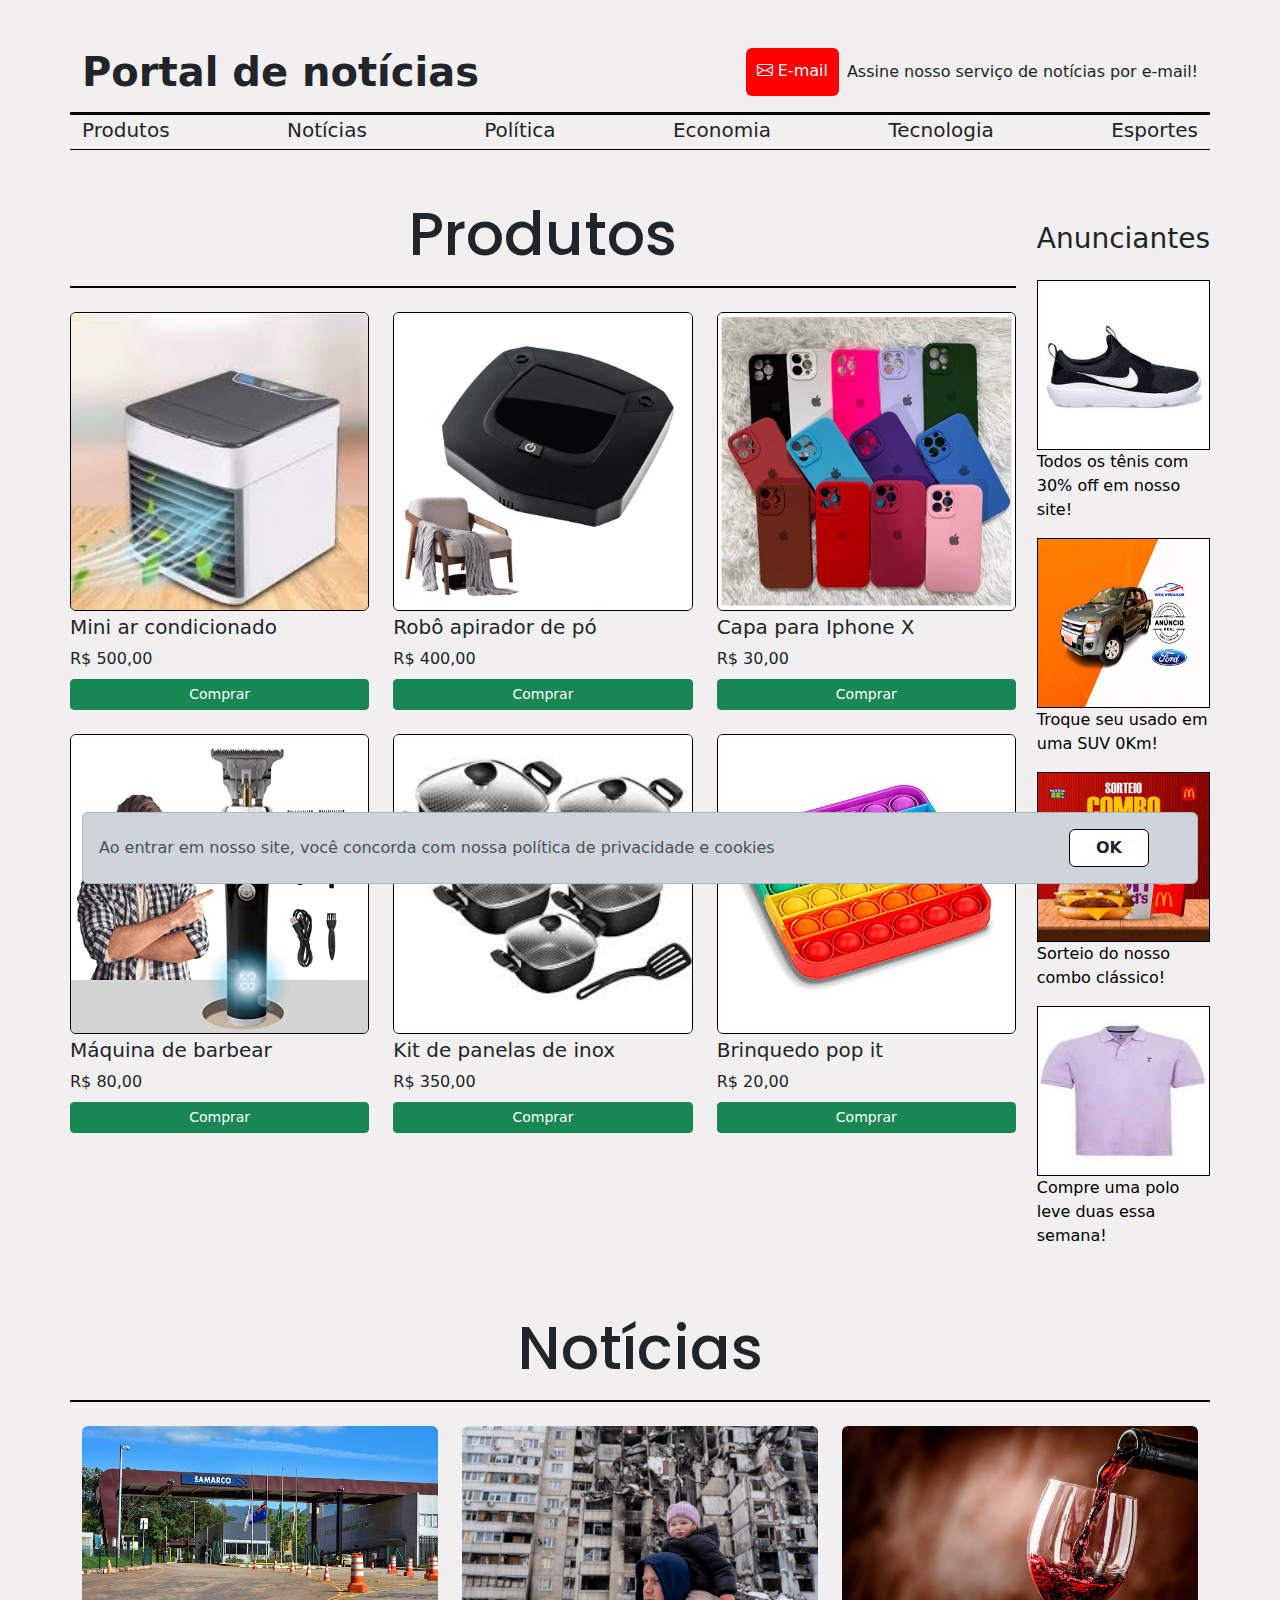
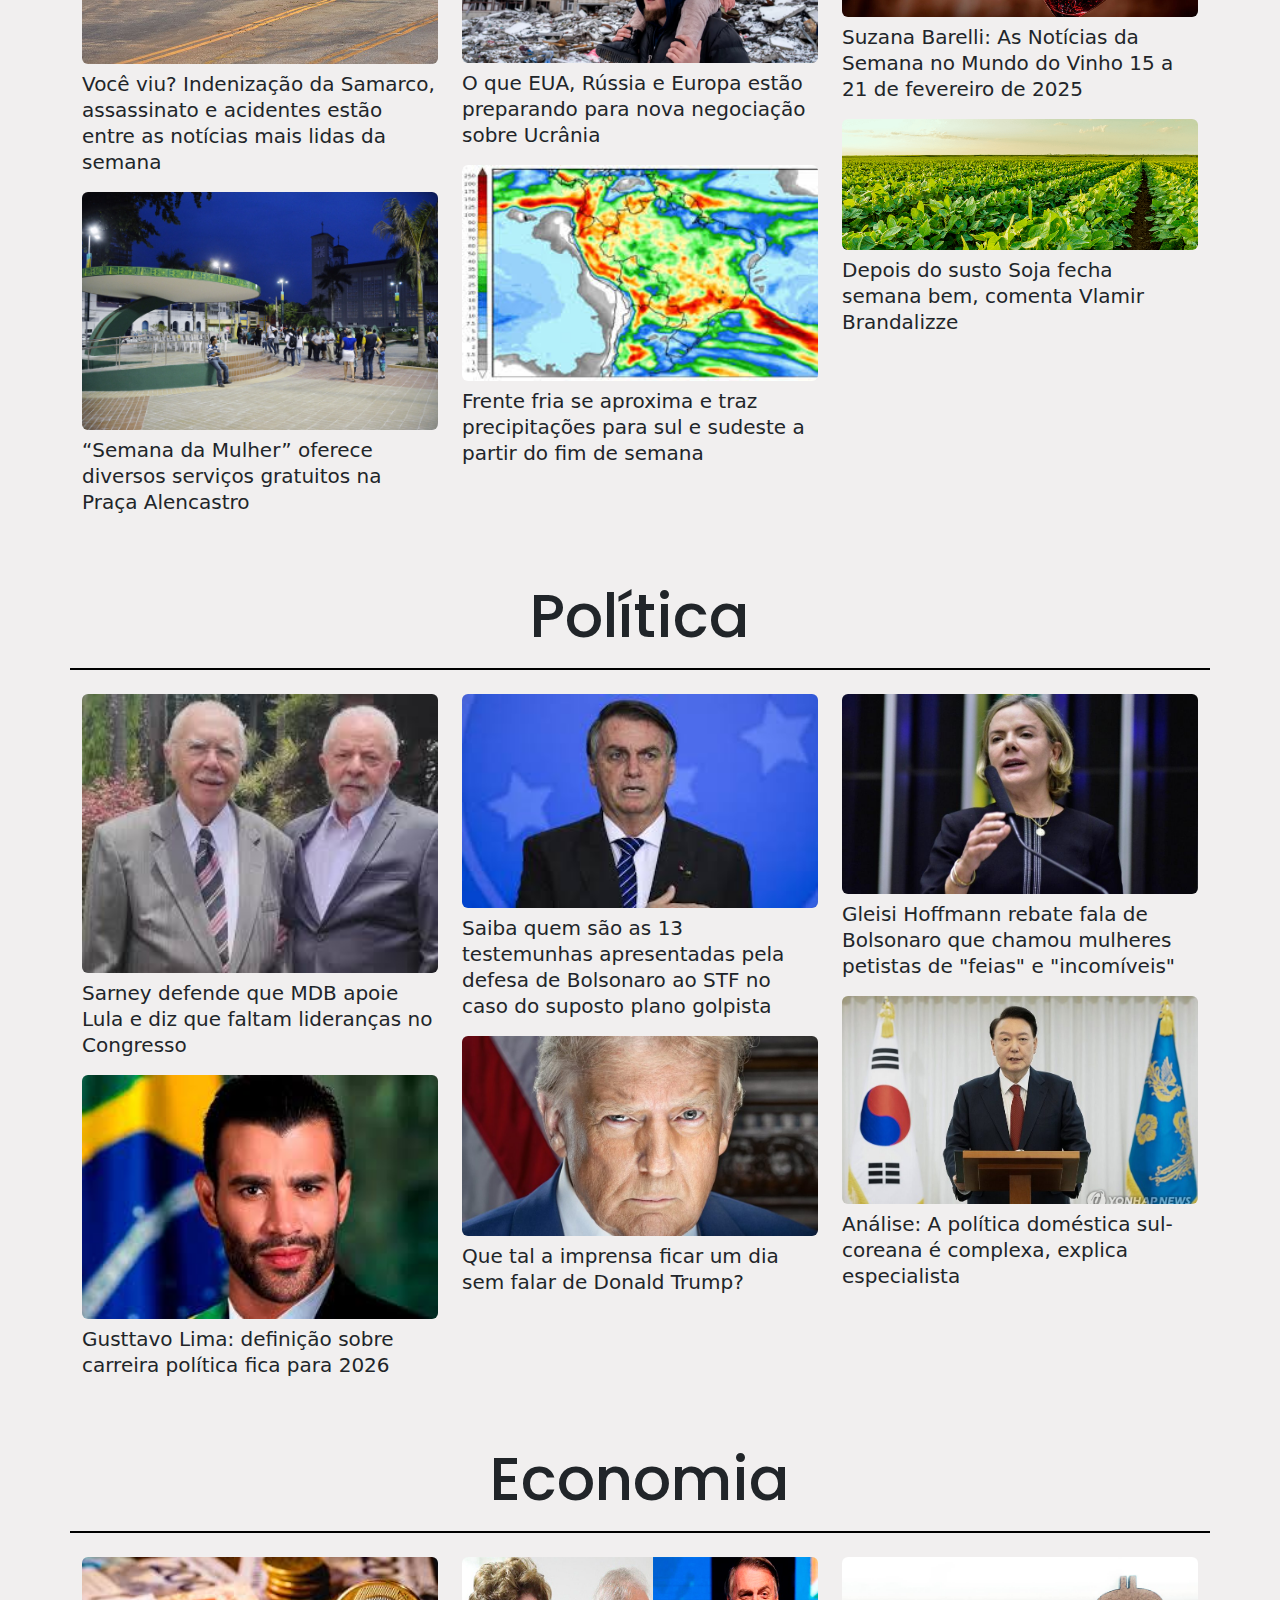
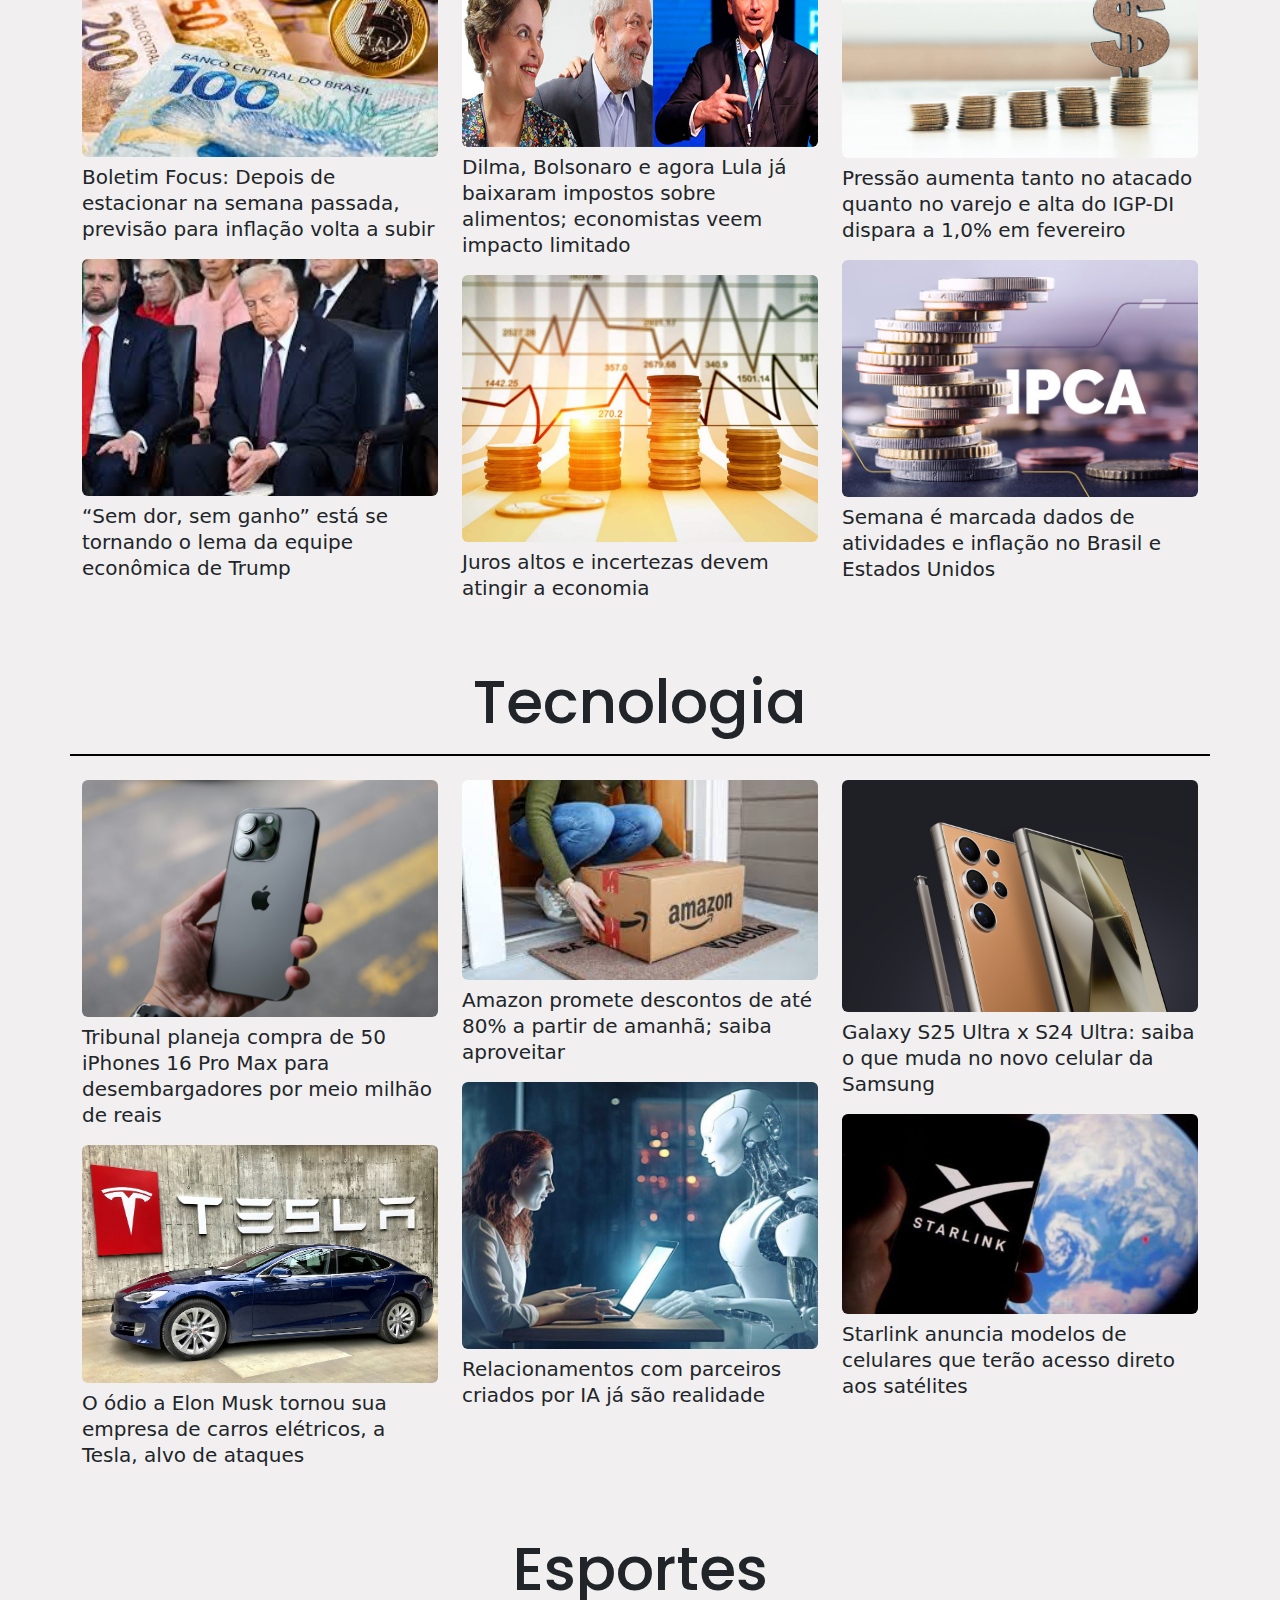
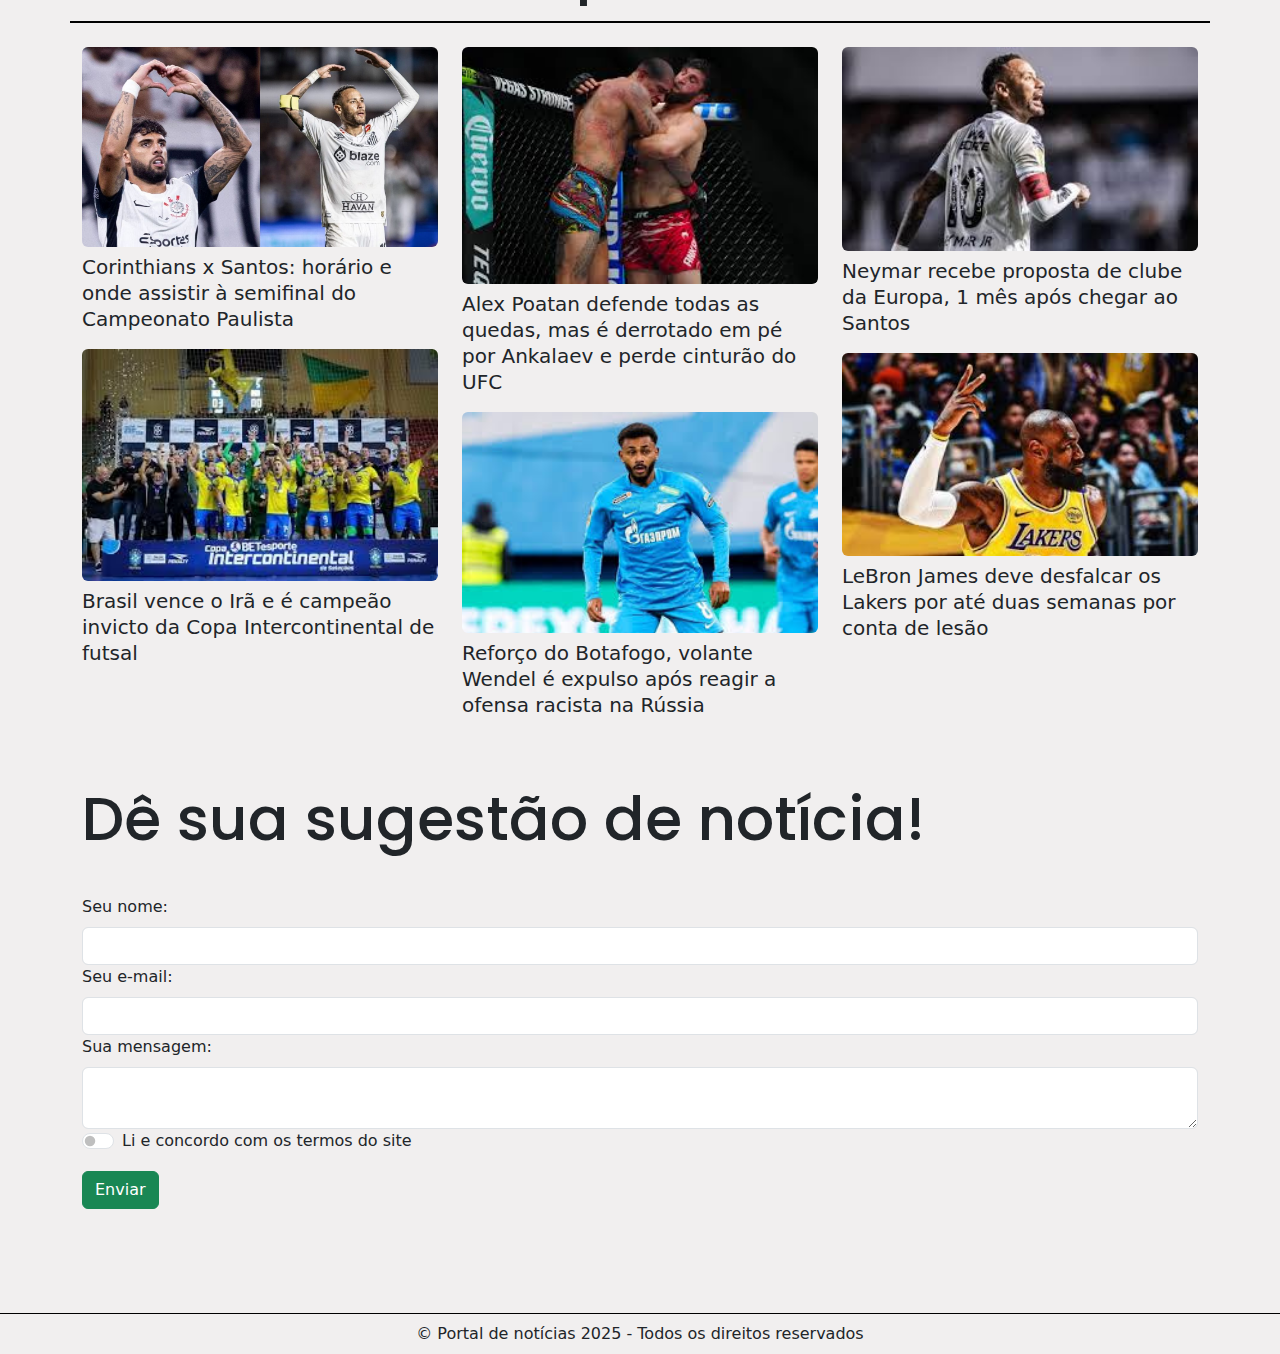
<file: index.html>
<!DOCTYPE html>
<html lang="pt-BR">
<head>
    <meta charset="UTF-8">
    <meta name="viewport" content="width=device-width, initial-scale=1.0">
    <title>Portal de notícias</title>
    <link rel="preconnect" href="https://fonts.googleapis.com">
    <link rel="preconnect" href="https://fonts.gstatic.com" crossorigin>
    <link href="https://fonts.googleapis.com/css2?family=Poppins:ital,wght@0,100;0,200;0,300;0,400;0,500;0,600;0,700;0,800;0,900;1,100;1,200;1,300;1,400;1,500;1,600;1,700;1,800;1,900&display=swap" rel="stylesheet">
    <link rel="stylesheet" href="https://cdn.jsdelivr.net/npm/bootstrap@5.3.3/dist/css/bootstrap.min.css">
    <link rel="stylesheet" href="https://cdn.jsdelivr.net/npm/bootstrap-icons@1.11.3/font/bootstrap-icons.min.css">
    <link rel="stylesheet" href="style.css">
</head>
<body>
    <header>
        <div class="container pt-5 pb-3 d-flex">
            <h1 class="fw-bold m-0 p-0">
                Portal de notícias
            </h1>
            <div class="d-flex subcontainer">
                <a class="btn rounded me-2" data-bs-toggle="modal" data-bs-target="#modal">
                    <i class="bi bi-envelope"></i>
                    E-mail
                </a>
                <p class="m-0 p-0">
                    Assine nosso serviço de notícias por e-mail!
                </p>
            </div>
        </div>
    </header>

    <div id="modal" class="modal" data-bs-backdrop="static">
        <div class="modal-dialog">
            <div class="modal-content">
                <div class="modal-header">
                    <h5>
                        Insira seu e-mail
                    </h5>
                    <button class="btn-close" data-bs-dismiss="modal"></button>
                </div>
                <div class="modal-body">
                    <form id="form-modal">
                        <input class="form-control" type="email" required
                        oninvalid="this.setCustomValidity('Por favor, preencha seu email corretamente')" oninput="this.setCustomValidity('')">
                        <button class="btn d-block w-100 mt-2" type="submit">
                            Enviar
                        </button>
                    </form>
                </div>
            </div>
        </div>
    </div>

    <div id="modal2" class="modal" data-bs-backdrop="static">
        <div class="modal-dialog">
            <div class="modal-content">
                <div class="modal-header">
                    <h5>
                        Parabéns!
                    </h5>
                    <button class="btn-close" data-bs-dismiss="modal"></button>
                </div>
                <div class="modal-body">
                    <p>
                        Seu e-mail foi cadastrado em nossa lista de assinantes, agora você recebrá as melhores notícias
                        em sua caixa principal
                    </p>
                    <a class="btn d-block w-100 mt-2" href="https://mail.google.com/mail/u/0/#inbox">
                        <i class="bi bi-envelope"></i>
                        Ir para e-mail
                    </a>
                </div>
            </div>
        </div>
    </div>

    <nav class="container mb-5">
        <ul class="d-flex justify-content-between m-0 p-0 mb-1">
            <li class="fs-5">
                <a class="nav-link" href="#produtos">
                    Produtos
                </a>
            </li>
            <li class="fs-5">
                <a class="nav-link" href="#noticias">
                    Notícias
                </a>
            </li>
            <li class="fs-5">
                <a class="nav-link" href="politica">
                    Política
                </a>
            </li>
            <li class="fs-5">
                <a class="nav-link" href="#economia">
                    Economia
                </a>
            </li>
            <li class="fs-5">
                <a class="nav-link" href="#tecnologia">
                    Tecnologia
                </a>
            </li>
            <li class="fs-5">
                <a class="nav-link" href="#esportes">
                    Esportes
                </a>
            </li>
        </ul>
    </nav>
    
    <section id="produtos" class="mb-5">
        <div class="container p-0">
            <div class="row">
                <div class="col-sm-12 col-md-9 col-lg-10 produtos">
                    <h2 class="mb-4 text-center pb-3">Produtos</h2>
                    <div class="row">
                        <div class="col-sm-12 col-md-6 col-lg-4 mb-4">
                            <img class="w-100 rounded" src="./content/Produto1.jpeg" alt="Imagem de um mini ar condicionado">
                            <h4 class="h5 mt-1">Mini ar condicionado</h4>
                            <time class="mb-2 d-block">R$ 500,00</time>
                            <a class="btn btn-success btn-sm w-100" href="https://www.amazon.com.br/Arcondicionado-Portátil-Climatizador-Quarto-Caminhão/dp/B0CJL1F693/ref=asc_df_B0CJL1F693/?tag=googleshopp00-20&linkCode=df0&hvadid=709968341215&hvpos=&hvnetw=g&hvrand=6842127334789213382&hvpone=&hvptwo=&hvqmt=&hvdev=c&hvdvcmdl=&hvlocint=&hvlocphy=9196892&hvtargid=pla-2275955946840&psc=1&mcid=1b98340afeaa3686b25d4bbbd0e0ed1d&tag=googleshopp00-20&linkCode=df0&hvadid=709968341215&hvpos=&hvnetw=g&hvrand=6842127334789213382&hvpone=&hvptwo=&hvqmt=&hvdev=c&hvdvcmdl=&hvlocint=&hvlocphy=9196892&hvtargid=pla-2275955946840&psc=1&language=pt_BR&gad_source=1">Comprar</a>
                        </div>
                        <div class="col-sm-12 col-md-6 col-lg-4 mb-4">
                            <img class="w-100 rounded" src="./content/Produto2.jpg" alt="Imagem de um ">
                            <h4 class="h5 mt-1">Robô apirador de pó</h4>
                            <time class="mb-2 d-block">R$ 400,00</time>
                            <a class="btn btn-success btn-sm w-100" href="https://www.amazon.com.br/Aspirador-WAP-W90-Automático-Recarregável/dp/B0B9PSBNYL/ref=asc_df_B0B9PSBNYL/?tag=googleshopp00-20&linkCode=df0&hvadid=709968341272&hvpos=&hvnetw=g&hvrand=6972878312672025483&hvpone=&hvptwo=&hvqmt=&hvdev=c&hvdvcmdl=&hvlocint=&hvlocphy=9196892&hvtargid=pla-1885705751892&mcid=40d724f73e893ef58ea6f36d89a94273&language=pt_BR&gad_source=1&th=1">Comprar</a>
                        </div>
                        <div class="col-sm-12 col-md-6 col-lg-4 mb-4">
                            <img class="w-100 rounded" src="./content/Produto3.jpeg" alt="Imagem de um ">
                            <h4 class="h5 mt-1">Capa para Iphone X</h4>
                            <time class="mb-2 d-block">R$ 30,00</time>
                            <a class="btn btn-success btn-sm w-100" href="https://shopee.com.br/product/924654697/23413754931?gads_t_sig=[base64]&gad_source=1&gclid=Cj0KCQiA8q--BhDiARIsAP9tKI1nm5K0VZMKcnAFVtWFTg8bO_ejShlcBnRua-0Z_mXHMlw5pOVkzxUaAv2_EALw_wcB&af_click_lookback=7d&af_reengagement_window=7d&af_siteid=an_18112960000&af_sub_siteid=GjexCZzGWoQ-1.WtqqpgLKjRDlga9Lg57g&af_viewthrough_lookback=1d&c=-&is_retargeting=true&pid=affiliates&utm_campaign=-&utm_content=GjexCZzGWoQ-1.WtqqpgLKjRDlga9Lg57g&utm_medium=affiliates&utm_source=an_18112960000&utm_term=7q1arjw3gkb9">Comprar</a>
                        </div>
                        <div class="col-sm-12 col-md-6 col-lg-4 mb-4">
                            <img class="w-100 rounded" src="./content/Produto4.jpg" alt="Imagem de um ">
                            <h4 class="h5 mt-1">Máquina de barbear</h4>
                            <time class="mb-2 d-block">R$ 80,00</time>
                            <a class="btn btn-success btn-sm w-100" href="https://www.amazon.com.br/Profissional-Acabamento-Personalizada-Limitador-Recarregável/dp/B0BH9GN5T7/ref=asc_df_B0BH9GN5T7/?tag=googleshopp00-20&linkCode=df0&hvadid=709963977524&hvpos=&hvnetw=g&hvrand=13712134532387279085&hvpone=&hvptwo=&hvqmt=&hvdev=c&hvdvcmdl=&hvlocint=&hvlocphy=9196892&hvtargid=pla-1837835579673&psc=1&mcid=adfd8fea30d139f0acfab810e4363996&tag=googleshopp00-20&linkCode=df0&hvadid=709963977524&hvpos=&hvnetw=g&hvrand=13712134532387279085&hvpone=&hvptwo=&hvqmt=&hvdev=c&hvdvcmdl=&hvlocint=&hvlocphy=9196892&hvtargid=pla-1837835579673&psc=1&language=pt_BR&gad_source=1">Comprar</a>
                        </div>
                        <div class="col-sm-12 col-md-6 col-lg-4 mb-4">
                            <img class="w-100 rounded" src="./content/Produto5.jpeg" alt="Imagem de um ">
                            <h4 class="h5 mt-1">Kit de panelas de inox</h4>
                            <time class="mb-2 d-block">R$ 350,00</time>
                            <a class="btn btn-success btn-sm w-100" href="https://www.magazineluiza.com.br/jogo-de-panelas-eirilar-antiaderente-de-aluminio-grafite-12-pecas-facility/p/238315800/ud/cjpn/?&seller_id=magazineluiza&utm_source=google&utm_medium=cpc&utm_term=78757&utm_campaign=google_eco_per_ven_pla_all_apo_1p_adv-funnel-trafego-csp-v2&utm_content=&partner_id=78757&gclsrc=aw.ds&gad_source=1&gclid=Cj0KCQiA8q--BhDiARIsAP9tKI2k6a6ik_r4WADEY0Q-dWW21VFBQxKThYm2UaM0ryJp9EmsERMBWUMaAqKrEALw_wcB">Comprar</a>
                        </div>
                        <div class="col-sm-12 col-md-6 col-lg-4 mb-4">
                            <img class="w-100 rounded" src="./content/Produto6.jpg" alt="Imagem de um ">
                            <h4 class="h5 mt-1">Brinquedo pop it</h4>
                            <time class="mb-2 d-block">R$ 20,00</time>
                            <a class="btn btn-success btn-sm w-100" href="https://produto.mercadolivre.com.br/MLB-4291091776-brinquedo-de-silicone-anti-stress-sensorial-pop-it-autismo-_JM?matt_tool=80237899&matt_word=&matt_source=google&matt_campaign_id=22090354532&matt_ad_group_id=173090625556&matt_match_type=&matt_network=g&matt_device=c&matt_creative=727882734402&matt_keyword=&matt_ad_position=&matt_ad_type=pla&matt_merchant_id=553132044&matt_product_id=MLB4291091776&matt_product_partition_id=2389560436490&matt_target_id=aud-1966852281496:pla-2389560436490&cq_src=google_ads&cq_cmp=22090354532&cq_net=g&cq_plt=gp&cq_med=pla&gad_source=1&gclid=Cj0KCQiA8q--BhDiARIsAP9tKI2SGgDCEIx6oF4kdCNy29T86A7vb6pyC_y2HYjP0rlKmzBA-UQZe9EaAkg8EALw_wcB">Comprar</a>
                        </div>
                    </div>
                </div>
                <div class="col-md-3 col-lg-2 d-flex justify-content-end ads">
                    <div class="d-flex flex-column">
                        <h3 class="mb-4 text-center pt-4">Anunciantes</h3>
                        <img class="w-100" src="./content/Anuncio1.jpeg">
                        <a href="https://www.nike.com.br/?utm_source=google&utm_medium=cpc&utm_campaign=SN_NIKE-INST-ROAS&gad_source=1&gclid=Cj0KCQiA8q--BhDiARIsAP9tKI05UEXN7oGHixFN3zMf9Zs3CQL9xFF0tJJvtEWKzDjMcbjzsw_1I84aAhZ9EALw_wcB&utm_referrer=https://www.google.com/" class="mb-3">Todos os tênis com 30% off em nosso site!</a>
                        <img class="w-100" src="./content/Anuncio2.jpg">
                        <a href="https://www.destaqueford.com.br/?gad_source=1&gclid=Cj0KCQiA8q--BhDiARIsAP9tKI1NBx5IvAeNR9beh_tM4isY4amaK3HbWKKHmVBybpEqLCS5dJZ-H2MaAkoOEALw_wcB" class="mb-3">Troque seu usado em uma SUV 0Km!</a>
                        <img class="w-100" src="./content/Anuncio3.jpeg">
                        <a href="https://www.mcdonalds.com.br" class="mb-3">Sorteio do nosso combo clássico!</a>
                        <img class="w-100" src="./content/Anuncio4.jpeg">
                        <a href="https://www.polowear.com.br/?srsltid=AfmBOoqwwbfMF3zEEKMPHjvoAJjRzQDFHmihs1upLBdad9Ym_im6gIiL" class="mb-3">Compre uma polo leve duas essa semana!</a>
                    </div>
                </div>
            </div>
        </div>    
    </section>

    <section id="noticias" class="mb-5">
        <div class="container">
            <div class="row">
                <h2 class="mb-4 text-center pb-3">
                    Notícias
                </h2>
            </div>
            <div class="row">
                <div class="col-sm-12 col-md-6 col-lg-4">
                    <div class="post mb-3">
                        <a href="https://g1.globo.com/mg/vales-mg/noticia/2025/03/09/voce-viu-indenizacao-da-samarco-assassinato-e-acidentes-estao-entre-as-noticias-mais-lidas-da-semana.ghtml">
                            <img class="d-block w-100 rounded mb-2" src="./content/FotoNoticias1.jpg" alt="Sede da Samarco">
                        </a>
                        <a class="h5" href="https://g1.globo.com/mg/vales-mg/noticia/2025/03/09/voce-viu-indenizacao-da-samarco-assassinato-e-acidentes-estao-entre-as-noticias-mais-lidas-da-semana.ghtml">
                            Você viu? Indenização da Samarco, assassinato e acidentes estão entre as notícias mais lidas da semana
                        </a>
                    </div>
                    <div class="post mb-3">
                        <a href="https://www.vgnoticias.com.br/cidades/semana-da-mulher-oferece-diversos-servicos-gratuitos-na-praca-alencastro/127789">
                            <img class="d-block w-100 rounded mb-2" src="./content/FotoNoticias2.jpg" alt="Praça Alencastro">
                        </a>
                        <a class="h5" href="https://www.vgnoticias.com.br/cidades/semana-da-mulher-oferece-diversos-servicos-gratuitos-na-praca-alencastro/127789">
                            “Semana da Mulher” oferece diversos serviços gratuitos na Praça Alencastro
                        </a>
                    </div>
                </div>
                <div class="col-sm-12 col-md-6 col-lg-4">
                    <div class="post mb-3">
                        <a href="https://www.bbc.com/portuguese/articles/c62xzkykyg9o">
                            <img class="d-block w-100 rounded mb-2" src="./content/FotoNoticias3.jpeg" alt="Ucrânia">
                        </a>
                        <a class="h5" href="https://www.bbc.com/portuguese/articles/c62xzkykyg9o">
                            O que EUA, Rússia e Europa estão preparando para nova negociação sobre Ucrânia
                        </a>
                    </div>
                    <div class="post mb-3">
                        <a href="https://www.noticiasagricolas.com.br/videos/clima/395859-frente-fria-se-aproxima-e-traz-precipitacoes-para-sul-e-sudeste-a-partir-do-fim-de-semana.html">
                            <img class="d-block w-100 rounded mb-2" src="./content/FotoNoticias4.jpeg" alt="Mapa térmico Brasil">
                        </a>
                        <a class="h5" href="https://www.noticiasagricolas.com.br/videos/clima/395859-frente-fria-se-aproxima-e-traz-precipitacoes-para-sul-e-sudeste-a-partir-do-fim-de-semana.html">
                            Frente fria se aproxima e traz precipitações para sul e sudeste a partir do fim de semana
                        </a>
                    </div>
                </div>
                <div class="col-sm-12 col-md-6 col-lg-4 last-col">
                    <div class="post mb-3">
                        <a href="https://www.estadao.com.br/paladar/guiadosvinhos/index.php?route=blog/blog&blog_id=173">
                            <img class="d-block w-100 rounded mb-2" src="./content/FotoNoticias5.jpg" alt="Taça de vinho">
                        </a>
                        <a class="h5" href="https://www.estadao.com.br/paladar/guiadosvinhos/index.php?route=blog/blog&blog_id=173">
                            Suzana Barelli: As Notícias da Semana no Mundo do Vinho 15 a 21 de fevereiro de 2025
                        </a>
                    </div>
                    <div class="post mb-3">
                        <a href="https://www.noticiasagricolas.com.br/videos/tempo-e-dinheiro/395905-depois-do-susto-soja-fecha-semana-bem-comenta-vlamir-brandalizze.html">
                            <img class="d-block w-100 rounded mb-2" src="./content/FotoNoticias6.png" alt="Plantação de soja">
                        </a>
                        <a class="h5" href="https://www.noticiasagricolas.com.br/videos/tempo-e-dinheiro/395905-depois-do-susto-soja-fecha-semana-bem-comenta-vlamir-brandalizze.html">
                            Depois do susto Soja fecha semana bem, comenta Vlamir Brandalizze
                        </a>
                    </div>
                </div>
            </div>
        </div>
    </section>

    <section id="politica" class="mb-5">
        <div class="container">
            <div class="row">
                <h2 class="mb-4 text-center pb-3">
                    Política
                </h2>
            </div>
            <div class="row">
                <div class="col-sm-12 col-md-6 col-lg-4">
                    <div class="post mb-3">
                        <a href="https://noticias.uol.com.br/politica/ultimas-noticias/2025/03/09/sarney-defende-que-mdb-apoie-lula-e-diz-que-faltam-liderancas-no-congresso.htm">
                            <img class="d-block w-100 rounded mb-2" src="./content/FotoPolitica1.jpeg" alt="Lula e Sarney">
                        </a>
                        <a class="h5" href="https://noticias.uol.com.br/politica/ultimas-noticias/2025/03/09/sarney-defende-que-mdb-apoie-lula-e-diz-que-faltam-liderancas-no-congresso.htm">
                            Sarney defende que MDB apoie Lula e diz que faltam lideranças no Congresso
                        </a>
                    </div>
                    <div class="post mb-3">
                        <a href="https://www.metropoles.com/brasil/gusttavo-lima-definicao-sobre-carreira-politica-fica-para-2026">
                            <img class="d-block w-100 rounded mb-2" src="./content/FotoPolitica2.jpeg" alt="Gustavo Lima">
                        </a>
                        <a class="h5" href="https://www.metropoles.com/brasil/gusttavo-lima-definicao-sobre-carreira-politica-fica-para-2026">
                            Gusttavo Lima: definição sobre carreira política fica para 2026
                        </a>
                    </div>
                </div>
                <div class="col-sm-12 col-md-6 col-lg-4">
                    <div class="post mb-3">
                        <a href="https://jovempan.com.br/noticias/politica/saiba-quem-sao-as-13-testemunhas-apresentadas-pela-defesa-de-bolsonaro-ao-stf-no-caso-do-suposto-plano-golpista.html">
                            <img class="d-block w-100 rounded mb-2" src="./content/FotoPolitica3.jpeg" alt="Bolsonaro">
                        </a>
                        <a class="h5" href="https://jovempan.com.br/noticias/politica/saiba-quem-sao-as-13-testemunhas-apresentadas-pela-defesa-de-bolsonaro-ao-stf-no-caso-do-suposto-plano-golpista.html">
                            Saiba quem são as 13 testemunhas apresentadas pela defesa de Bolsonaro ao STF no caso do suposto plano golpista
                        </a>
                    </div>
                    <div class="post mb-3">
                        <a href="https://noticias.uol.com.br/politica/ultimas-noticias/2025/03/09/que-tal-a-imprensa-ficar-1-dia-sem-falar-de-donald-trump.htm">
                            <img class="d-block w-100 rounded mb-2" src="./content/FotoPolitica4.jpeg" alt="Donald Trump">
                        </a>
                        <a class="h5" href="https://noticias.uol.com.br/politica/ultimas-noticias/2025/03/09/que-tal-a-imprensa-ficar-1-dia-sem-falar-de-donald-trump.htm">
                            Que tal a imprensa ficar um dia sem falar de Donald Trump?
                        </a>
                    </div>
                </div>
                <div class="col-sm-12 col-md-6 col-lg-4 last-col">
                    <div class="post mb-3">
                        <a href="https://jovempan.com.br/noticias/politica/gleisi-hoffmann-rebate-fala-de-bolsonaro-que-chamou-mulheres-petistas-de-feias-e-incomiveis.html">
                            <img class="d-block w-100 rounded mb-2" src="./content/FotoPolitica5.jpg" alt="Gleisi Hoffmann">
                        </a>
                        <a class="h5" href="https://jovempan.com.br/noticias/politica/gleisi-hoffmann-rebate-fala-de-bolsonaro-que-chamou-mulheres-petistas-de-feias-e-incomiveis.html">
                            Gleisi Hoffmann rebate fala de Bolsonaro que chamou mulheres petistas de "feias" e "incomíveis"
                        </a>
                    </div>
                    <div class="post mb-3">
                        <a href="https://noticias.r7.com/record-news/conexao-record-news/video/analise-a-politica-domestica-sul-coreana-e-complexa-explica-especialista-07032025/">
                            <img class="d-block w-100 rounded mb-2" src="./content/FotoPolitica6.jpg" alt="Yoon Suk Yeol">
                        </a>
                        <a class="h5" href="https://noticias.r7.com/record-news/conexao-record-news/video/analise-a-politica-domestica-sul-coreana-e-complexa-explica-especialista-07032025/">
                            Análise: A política doméstica sul-coreana é complexa, explica especialista
                        </a>
                    </div>
                </div>
            </div>
        </div>
    </section>

    <section id="economia" class="mb-5">
        <div class="container">
            <div class="row">
                <h2 class="mb-4 text-center pb-3">
                    Economia
                </h2>
            </div>
            <div class="row">
                <div class="col-ms-12 col-md-6 col-lg-4">
                    <div class="post mb-3">
                        <a href="https://valorinveste.globo.com/mercados/brasil-e-politica/noticia/2025/03/10/boletim-focus-depois-de-estacionar-na-semana-passada-previsao-para-inflacao-volta-a-subir.ghtml">
                            <img class="d-block w-100 rounded mb-2" src="./content/FotoEconomia1.jpeg" alt="Cédulas de real">
                        </a>
                        <a class="h5" href="https://valorinveste.globo.com/mercados/brasil-e-politica/noticia/2025/03/10/boletim-focus-depois-de-estacionar-na-semana-passada-previsao-para-inflacao-volta-a-subir.ghtml">
                            Boletim Focus: Depois de estacionar na semana passada, previsão para inflação volta a subir
                        </a>
                    </div>
                    <div class="post mb-3">
                        <a href="https://www.infomoney.com.br/mundo/sem-dor-sem-ganho-esta-se-tornando-o-lema-da-equipe-economica-de-trump/">
                            <img class="d-block w-100 rounded mb-2" src="./content/FotoEconomia2.jpeg" alt="Donald Trump">
                        </a>
                        <a class="h5" href="https://www.infomoney.com.br/mundo/sem-dor-sem-ganho-esta-se-tornando-o-lema-da-equipe-economica-de-trump/">
                            “Sem dor, sem ganho” está se tornando o lema da equipe econômica de Trump
                        </a>
                    </div>
                </div>
                <div class="col-ms-12 col-md-6 col-lg-4">
                    <div class="post mb-3">
                        <a href="https://g1.globo.com/economia/noticia/2025/03/08/dilma-bolsonaro-e-agora-lula-ja-baixaram-impostos-sobre-alimentos-economistas-veem-impacto-limitado.ghtml">
                            <img class="d-block w-100 rounded mb-2" src="./content/FotoEconomia3.jpg" alt="Lula, Dilma e Bolsonaro">
                        </a>
                        <a class="h5" href="https://g1.globo.com/economia/noticia/2025/03/08/dilma-bolsonaro-e-agora-lula-ja-baixaram-impostos-sobre-alimentos-economistas-veem-impacto-limitado.ghtml">
                            Dilma, Bolsonaro e agora Lula já baixaram impostos sobre alimentos; economistas veem impacto limitado
                        </a>
                    </div>
                    <div class="post mb-3">
                        <a href="https://tribunaonline.com.br/economia/juros-altos-e-incertezas-devem-atingir-a-economia-232789?home=espírito+santo">
                            <img class="d-block w-100 rounded mb-2" src="./content/FotoEconomia4.jpg" alt="Imagem inflação">
                        </a>
                        <a class="h5" href="https://tribunaonline.com.br/economia/juros-altos-e-incertezas-devem-atingir-a-economia-232789?home=espírito+santo">
                            Juros altos e incertezas devem atingir a economia
                        </a>
                    </div>
                </div>
                <div class="col-ms-12 col-md-6 col-lg-4 last-col">
                    <div class="post mb-3">
                        <a href="https://www.moneytimes.com.br/pressao-aumenta-tanto-no-atacado-quanto-no-varejo-e-alta-do-igp-di-dispara-a-10-em-fevereiro-gll/">
                            <img class="d-block w-100 rounded mb-2" src="./content/FotoEconomia5.jpg" alt="Imagem moedas">
                        </a>
                        <a class="h5" href="https://www.moneytimes.com.br/pressao-aumenta-tanto-no-atacado-quanto-no-varejo-e-alta-do-igp-di-dispara-a-10-em-fevereiro-gll/">
                            Pressão aumenta tanto no atacado quanto no varejo e alta do IGP-DI dispara a 1,0% em fevereiro
                        </a>
                    </div>
                    <div class="post mb-3">
                        <a href="https://valorinveste.globo.com/mercados/renda-variavel/bolsas-e-indices/noticia/2025/03/10/semana-e-marcada-dados-de-atividades-e-inflacao-no-brasil-e-estados-unidos.ghtml">
                            <img class="d-block w-100 rounded mb-2" src="./content/FotoEconomia6.jpg" alt="Ilustração IPCA">
                        </a>
                        <a class="h5" href="https://valorinveste.globo.com/mercados/renda-variavel/bolsas-e-indices/noticia/2025/03/10/semana-e-marcada-dados-de-atividades-e-inflacao-no-brasil-e-estados-unidos.ghtml">
                            Semana é marcada dados de atividades e inflação no Brasil e Estados Unidos
                        </a>
                    </div>
                </div>
            </div>
        </div>
    </section>

    <section id="tecnologia" class="mb-5">
        <div class="container">
            <div class="row">
                <h2 class="mb-4 text-center pb-3">
                    Tecnologia
                </h2>
            </div>
            <div class="row">
                <div class="col-sm-12 col-md-6 col-lg-4">
                    <div class="post mb-3">
                        <a href="https://oglobo.globo.com/brasil/noticia/2025/03/09/tribunal-planeja-compra-de-50-iphones-16-pro-max-para-desembargadores-por-meio-milhao-de-reais.ghtml">
                            <img class="d-block w-100 rounded mb-2" src="./content/FotoTecnologia1.jpeg" alt="Iphone 16">
                        </a>
                        <a class="h5" href="https://oglobo.globo.com/brasil/noticia/2025/03/09/tribunal-planeja-compra-de-50-iphones-16-pro-max-para-desembargadores-por-meio-milhao-de-reais.ghtml">
                            Tribunal planeja compra de 50 iPhones 16 Pro Max para desembargadores por meio milhão de reais
                        </a>
                    </div>
                    <div class="post mb-3">
                        <a href="https://oglobo.globo.com/mundo/noticia/2025/03/09/o-odio-a-elon-musk-tornou-sua-empresa-de-carros-eletricos-a-tesla-alvo-de-ataques.ghtml">
                            <img class="d-block w-100 rounded mb-2" src="./content/FotoTecnologia2.jpg" alt="Carro Tesla">
                        </a>
                        <a class="h5" href="https://oglobo.globo.com/mundo/noticia/2025/03/09/o-odio-a-elon-musk-tornou-sua-empresa-de-carros-eletricos-a-tesla-alvo-de-ataques.ghtml">
                            O ódio a Elon Musk tornou sua empresa de carros elétricos, a Tesla, alvo de ataques
                        </a>
                    </div>
                </div>
                <div class="col-sm-12 col-md-6 col-lg-4">
                    <div class="post mb-3">
                        <a href="https://www.uol.com.br/guia-de-compras/ultimas-noticias/2025/03/09/esquenta-da-semana-do-consumidor.htm">
                            <img class="d-block w-100 rounded mb-2" src="./content/FotoTecnologia3.jpeg" alt="Ciaxa da Amazon">
                        </a>
                        <a class="h5" href="https://www.uol.com.br/guia-de-compras/ultimas-noticias/2025/03/09/esquenta-da-semana-do-consumidor.htm">
                            Amazon promete descontos de até 80% a partir de amanhã; saiba aproveitar
                        </a>
                    </div>
                    <div class="post mb-3">
                        <a href="https://g1.globo.com/fantastico/noticia/2025/03/09/relacionamentos-com-parceiros-criados-por-ia-ja-sao-realidade.ghtml">
                            <img class="d-block w-100 rounded mb-2" src="./content/FotoTecnologia4.jpg" alt="Pessoa e IA">
                        </a>
                        <a class="h5" href="https://g1.globo.com/fantastico/noticia/2025/03/09/relacionamentos-com-parceiros-criados-por-ia-ja-sao-realidade.ghtml">
                            Relacionamentos com parceiros criados por IA já são realidade
                        </a>
                    </div>
                </div>
                <div class="col-sm-12 col-md-6 col-lg-4 last-col">
                    <div class="post mb-3">
                        <a href="https://www.uol.com.br/guia-de-compras/ultimas-noticias/2025/03/10/galaxy-s25-ultra-x-s24-ultra-veja-o-que-mudou-no-top-de-linha-da-samsung.htm">
                            <img class="d-block w-100 rounded mb-2" src="./content/FotoTecnologia5.jpg" alt="Galaxy S25 Ultra">
                        </a>
                        <a class="h5" href="https://www.uol.com.br/guia-de-compras/ultimas-noticias/2025/03/10/galaxy-s25-ultra-x-s24-ultra-veja-o-que-mudou-no-top-de-linha-da-samsung.htm">
                            Galaxy S25 Ultra x S24 Ultra: saiba o que muda no novo celular da Samsung
                        </a>
                    </div>
                    <div class="post mb-3">
                        <a href="https://revistaoeste.com/tecnologia/starlink-anuncia-modelos-de-celulares-que-terao-acesso-direto-aos-satelites/">
                            <img class="d-block w-100 rounded mb-2" src="./content/FotoTecnologia6.jpg" alt="Celular Starlink">
                        </a>
                        <a class="h5" href="https://revistaoeste.com/tecnologia/starlink-anuncia-modelos-de-celulares-que-terao-acesso-direto-aos-satelites/">
                            Starlink anuncia modelos de celulares que terão acesso direto aos satélites
                        </a>
                    </div>
                </div>
            </div>
        </div>
    </section>

    <section id="esportes" class="mb-5">
        <div class="container">
            <div class="row">
                <h2 class="mb-4 text-center pb-3">
                    Esportes
                </h2>
            </div>
            <div class="row">
                <div class="col-sm-12 col-md-6 col-lg-4">
                    <div class="post mb-3">
                        <a href="https://cultura.uol.com.br/esporte/noticias/2025/03/09/9713_corinthians-x-santos-horario-e-onde-assistir-a-semifinal-do-campeonato-paulista.html"><img class="d-block w-100 rounded mb-2" src="./content/FotoEsportes1.jpg" alt="Foto Yuri Alberto e Neymar"></a>
                        <a class="h5" href="https://cultura.uol.com.br/esporte/noticias/2025/03/09/9713_corinthians-x-santos-horario-e-onde-assistir-a-semifinal-do-campeonato-paulista.html">
                        Corinthians x Santos: horário e onde assistir à semifinal do Campeonato Paulista
                        </a>
                    </div>
                    <div class="post mb-3">
                        <a href="https://www.uol.com.br/esporte/ultimas-noticias/2025/03/09/selecao-brasileira-de-futsal-e-campea-invicta-em-copa-intercontinental.htm"><img class="d-block w-100 rounded mb-2" src="./content/FotoEsportes4.jpeg" alt="Brasil campeão de futsal"></a>
                        <a class="h5" href="https://www.uol.com.br/esporte/ultimas-noticias/2025/03/09/selecao-brasileira-de-futsal-e-campea-invicta-em-copa-intercontinental.htm">
                            Brasil vence o Irã e é campeão invicto da Copa Intercontinental de futsal
                        </a>
                    </div>
                </div>
                <div class="col-sm-12 col-md-6 col-lg-4">
                    <div class="post mb-3">
                        <a href="https://www.espn.com.br/mma/ufc/artigo/_/id/14890145/ufc-313-alex-poatan-defende-todas-as-quedas-mas-e-derrotado-em-pe-por-magomed-ankalaev-perde-cinturao"><img class="d-block w-100 rounded mb-2" src="./content/FotoEsportes2.jpeg" alt="Foto luta de Poatan"></a>
                        <a class="h5" href="https://www.espn.com.br/mma/ufc/artigo/_/id/14890145/ufc-313-alex-poatan-defende-todas-as-quedas-mas-e-derrotado-em-pe-por-magomed-ankalaev-perde-cinturao">
                            Alex Poatan defende todas as quedas, mas é derrotado em pé por Ankalaev e perde cinturão do UFC
                        </a>
                    </div>
                    <div class="post mb-3">
                        <a href="https://www.uol.com.br/esporte/futebol/ultimas-noticias/2025/03/09/acertado-com-o-botafogo-volante-sofre-racismo-e-e-expulso-na-russia.htm"><img class="d-block w-100 rounded mb-2" src="./content/FotoEsportes5.jpeg" alt="Foto Wendel"></a>
                        <a class="h5" href="https://www.uol.com.br/esporte/futebol/ultimas-noticias/2025/03/09/acertado-com-o-botafogo-volante-sofre-racismo-e-e-expulso-na-russia.htm">
                            Reforço do Botafogo, volante Wendel é expulso após reagir a ofensa racista na Rússia
                        </a>
                    </div>
                </div>
                <div class="col-sm-12 col-md-6 col-lg-4 last-col">
                    <div class="post mb-3">
                        <a href="https://br.bolavip.com/futebol/neymar-recebe-proposta-de-clube-da-europa-1-mes-apos-chegar-ao-santos"><img class="d-block w-100 rounded mb-2" src="./content/FotoEsportes3.jpeg" alt="Foto de Neymar"></a>
                        <a class="h5" href="https://br.bolavip.com/futebol/neymar-recebe-proposta-de-clube-da-europa-1-mes-apos-chegar-ao-santos">
                            Neymar recebe proposta de clube da Europa, 1 mês após chegar ao Santos
                        </a>
                    </div>
                    <div class="post mb-3">
                        <a href="https://ge.globo.com/basquete/nba/noticia/2025/03/09/lebron-james-deve-desfalcar-os-lakers-por-ate-duas-semanas-por-conta-de-lesao.ghtml"><img class="d-block w-100 rounded mb-2" src="./content/FotoEsportes6.jpeg" alt="Foto Lebron James"></a>
                        <a class="h5" href="https://ge.globo.com/basquete/nba/noticia/2025/03/09/lebron-james-deve-desfalcar-os-lakers-por-ate-duas-semanas-por-conta-de-lesao.ghtml">
                            LeBron James deve desfalcar os Lakers por até duas semanas por conta de lesão
                        </a>
                    </div>
                </div>
            </div>
        </div>
    </section>
    
    <section id="contato">
        <div class="container">
            <div class="row">
                <div class="col-12">
                    <h2 class="mb-4 pb-3">Dê sua sugestão de notícia!</h2>
                    <form>
                        <label class="form-label" for="nome">Seu nome:</label>
                        <input class="form-control" type="text" id="nome" required
                        oninvalid="this.setCustomValidity('Por favor, preencha seu nome e sobrenome')" oninput="this.setCustomValidity('')">
                        <label for="email" class="form-label">Seu e-mail:</label>
                        <input type="email" id="email" class="form-control" required
                        oninvalid="this.setCustomValidity('Por favor, preencha seu email corretamente')" oninput="this.setCustomValidity('')">
                        <label for="mensagem" class="form-label">Sua mensagem:</label>
                        <textarea id="mensagem" class="form-control" required
                        oninvalid="this.setCustomValidity('Por favor, deixe sua mensagem!')" oninput="this.setCustomValidity('')"></textarea>
                        <div class="form-check form-switch">
                            <label for="termos" class="form-check-label">Li e concordo com os termos do site</label>
                            <input id="termos" type="checkbox" class="form-check-input">
                        </div>
                        <button class="btn btn-success mt-3 mb-3">Enviar</button>
                    </form>
                </div>
            </div>
        </div>
    </section>

    <div id="alerta" class="container sticky-bottom">
        <div class="row">
            <div class="col-12">
                <div class="alert alert-dark alert-dismissible fade show d-flex justify-content-between align-items-center">
                    Ao entrar em nosso site, você concorda com nossa política de privacidade e cookies
                    <button class="btn fw-bold" data-bs-dismiss="alert" aria-label="Fechar">OK</button>
                </div>
            </div>
        </div>
    </div>

    <footer>
        <div class="container pt-2 pb-2 d-flex justify-content-center">
            &copy; Portal de notícias 2025 - Todos os direitos reservados
        </div>
    </footer>

    <script src="https://cdn.jsdelivr.net/npm/bootstrap@5.3.3/dist/js/bootstrap.bundle.min.js"></script>
    <script src="https://code.jquery.com/jquery-3.7.1.min.js"></script>
    <script src="./libs/jquery.mask.min.js"></script>
    <script src="main.js"></script>
</body>
</html>
</file>
<file: style.css>
/* geral */

body {
    background-color: rgb(241, 239, 239);
}

.container {
    width: 90vw;
}

.post:hover {
    opacity: 70%;
}

section h2 {
    font-size: 60px;
    font-family: 'Poppins', sans-serif;
    border-bottom: 2px solid black;
}

/* header */

header .container {
    display: flex;
    justify-content: space-between;
    border-bottom: 3px solid black;
}

header p {
    display: flex;
    align-items: center;
}

header .d-flex a,
.modal-body button,
.modal-body a {
    background-color: red;
    color: white;
    padding: 10px;
}

header .d-flex a:hover,
.modal-body button:hover,
.modal-body a:hover {
    background-color: rgb(199, 0, 0);
    color: white;
    cursor: pointer;
}

/* nav */

nav ul {
    list-style: none;
}

nav ul li a:hover {
    cursor: pointer;
    color: blue !important;
}

nav {
    border-bottom: 1px solid black;
}

/* alerta */

#alerta button {
    background-color: white;
    border: 1px solid black;
    width: 80px;
}
#alerta button:hover {
    background-color: rgb(208, 208, 208);
    border: 1px solid black;
    width: 80px;
}

/* produtos */

#produtos img {
    border: 1px solid black;
}

.ads img {
    height: 170px;
    width: auto;
}

.ads a {
    text-decoration: none;
    color: black;
}

/* esportes */

#esportes a,
#noticias a,
#politica a,
#economia a,
#tecnologia a {
    text-decoration: none;
}

/* contato */

#contato h2 {
    border: none;
}

/* footer */

footer {
    border-top: 1px solid black;
}

@media (min-width: 768px) and (max-width: 991px) {

    /* nav */

    nav a {
        font-size: 1.4rem !important;
    }

    /* produtos */

    .produtos h4 {
        font-size: 1.5rem;
    }

    .produtos time {
        font-size: 1.3rem;
    }

    .produtos a {
        font-size: 1.3rem;
    }

    .ads img {
        height: 170px !important;
        width: auto;
    }

    .ads a {
        margin-bottom: 30px !important;
        font-size: 1.1rem;
        color: rgb(0, 0, 77);
    }

    /* noticias */

    section a {
        font-size: 1.4rem !important;
    }

    .last-col {
        display: flex;
        width: 100% !important;
        gap: 30px;
    }

    /* contato */

    #contato label {
        font-size: 1.4rem;
    }

    #contato button {
        font-size: 1.4rem;
    }

    /* footer */

    footer {
        font-size: 1.4rem;
    }
}

@media (max-width: 767px) {

    /* header */

    header .subcontainer {
        flex-direction: column;
        max-width: 130px;
    }

    header a {
        font-size: 0.8rem !important;
        width: 100% !important;
        height: 40px !important;
        margin-top: 5px;
        order: 2;
    }

    header p {
        font-size: 0.8rem;
        order: 1;
    }

    /* nav */

    nav {
        padding: 0 !important;
    }

    nav a {
        font-size: 0.85rem !important;
    }

    /* produtos */

    .ads {
        display: none !important;
    }

    section h2 {
        font-size: 2.5rem;
    }

    /* contato */

    #contato h2 {
        margin-bottom: 10px !important;
    }

    /* footer */

    footer {
        font-size: 0.9rem;
    }

    footer .container {
        padding-left: 0 !important;
        padding-right: 0 !important;
    }
}
</file>
